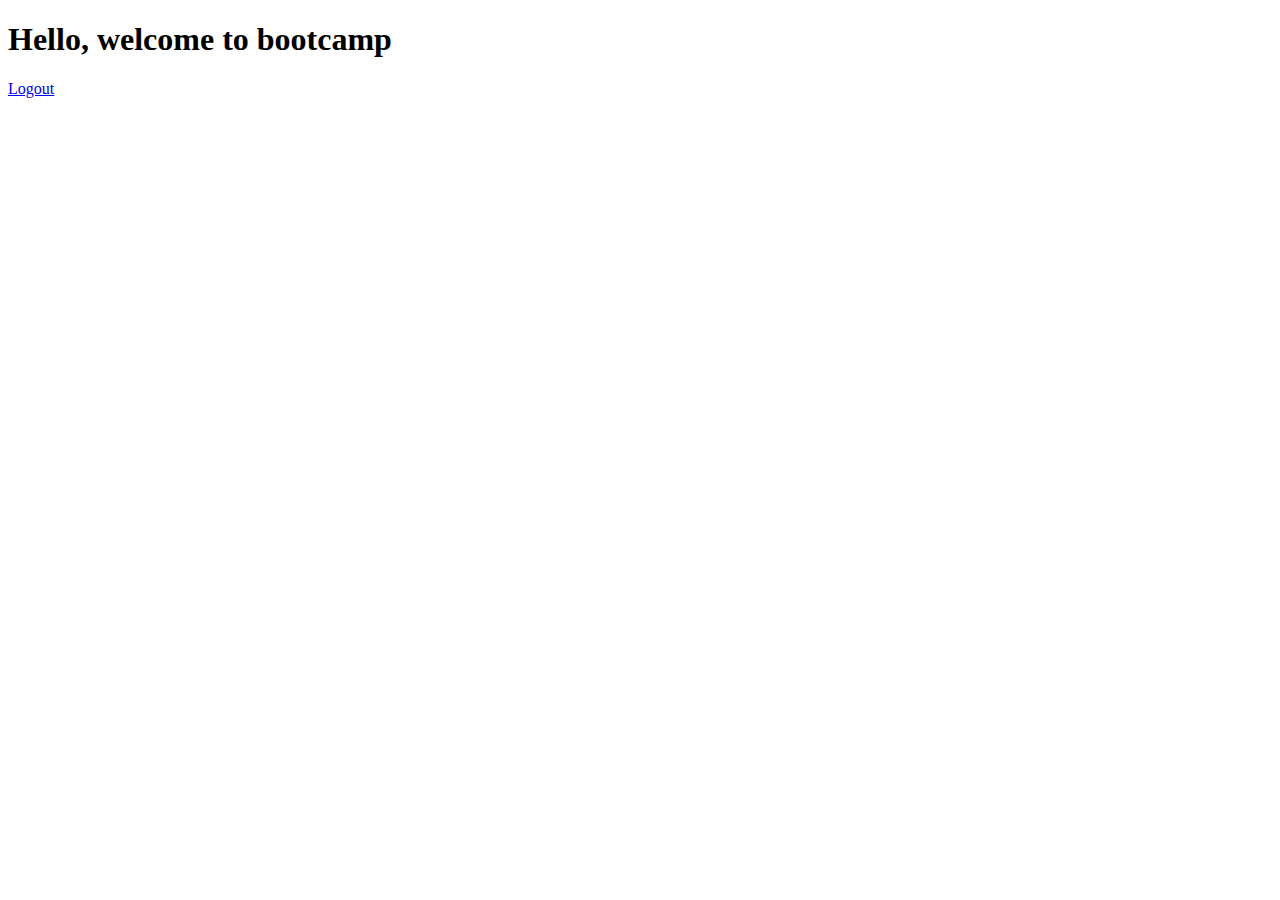
<file: CreateTask.html>
<!DOCTYPE html>
<html lang="en">
<head>
    <meta charset="UTF-8">
    <meta http-equiv="X-UA-Compatible" content="IE=edge">
    <meta name="viewport" content="width=device-width, initial-scale=1.0">
    <title>Bootcamp Create Task</title>
</head>
<body>
    <h1>Hello, welcome to bootcamp</h1>
    <a href="index.html">Logout</a>
</body>
</html>
</file>
